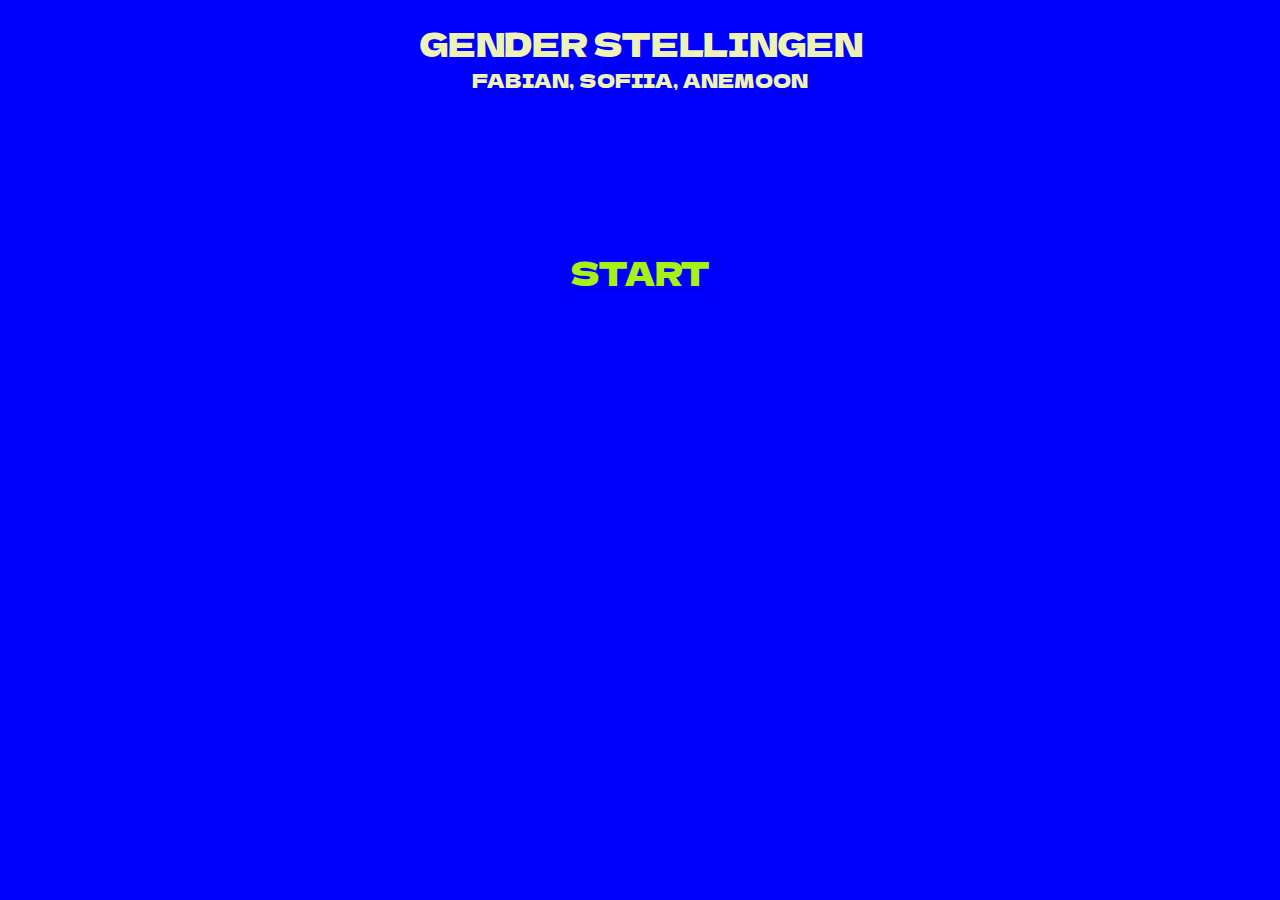
<file: index.html>
<!doctype html>
<html lang="en">
  <head>
    <link rel="preconnect" href="https://fonts.googleapis.com">
    <link rel="preconnect" href="https://fonts.gstatic.com" crossorigin>
    <link href="https://fonts.googleapis.com/css2?family=Dela+Gothic+One&display=swap" rel="stylesheet">
    <meta charset="utf-8">
    <meta name="viewport" content="width=device-width, initial-scale=1">
    <title>Bootstrap demo</title>
    <link href="styles.css" rel="stylesheet">
  </head>
  <body>
    <h1 class="txt">GENDER STELLINGEN</h1>
    <h3 class="txt">FABIAN, SOFIIA, ANEMOON</h3>
    <h1>&nbsp;</h1>
    <h1>&nbsp;</h1>
    <a href="stellingen.html">
        <h1 class="start-button">START</h1>
    </a>
  </body>
</html>
</file>
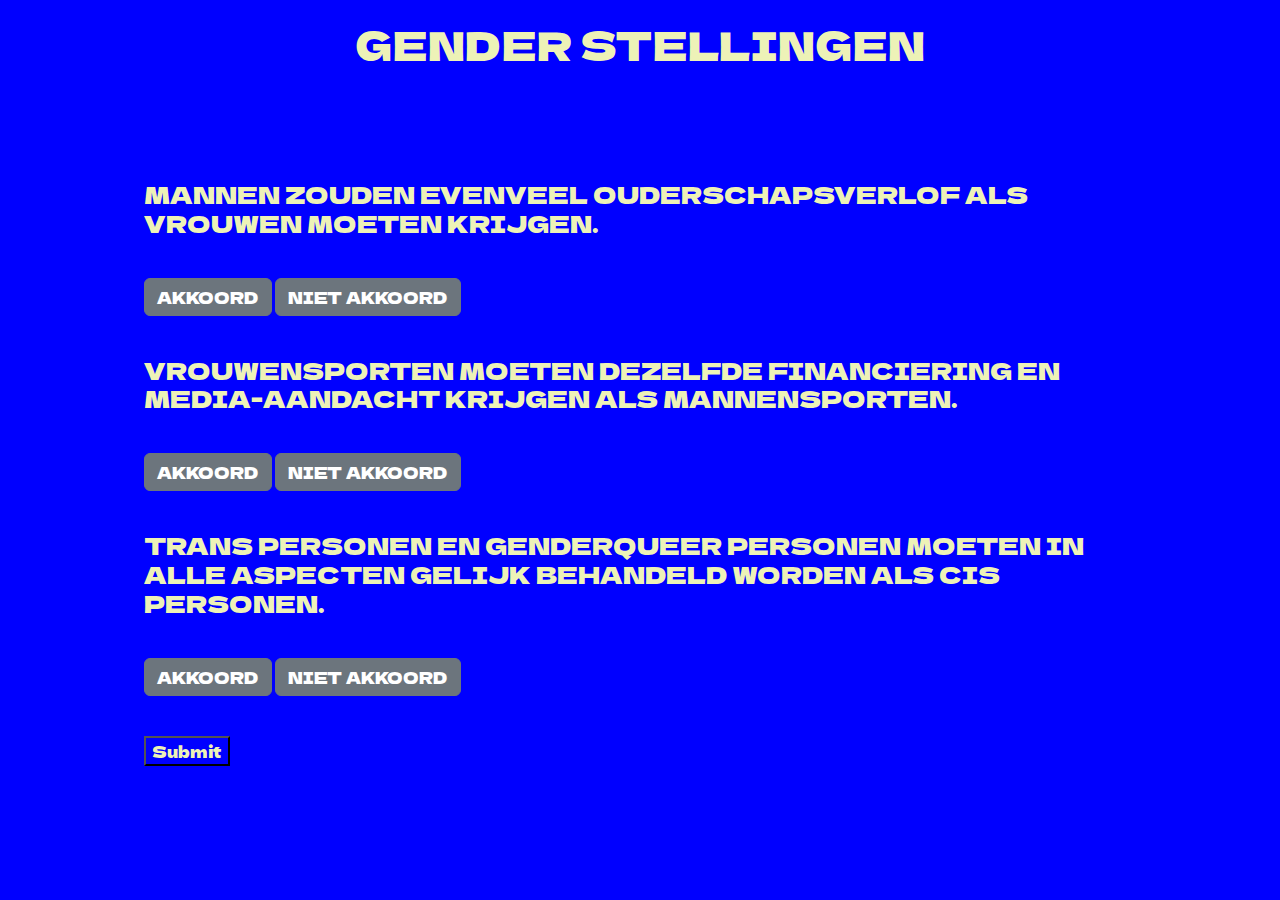
<file: stellingen.html>
<!doctype html>
<html lang="en">
  <head>
    <link rel="preconnect" href="https://fonts.googleapis.com">
    <link rel="preconnect" href="https://fonts.gstatic.com" crossorigin>
    <link href="https://cdn.jsdelivr.net/npm/bootstrap@5.3.3/dist/css/bootstrap.min.css" rel="stylesheet" integrity="sha384-QWTKZyjpPEjISv5WaRU9OFeRpok6YctnYmDr5pNlyT2bRjXh0JMhjY6hW+ALEwIH" crossorigin="anonymous">
    <link href="https://fonts.googleapis.com/css2?family=Dela+Gothic+One&display=swap" rel="stylesheet">
    <meta charset="utf-8">
    <meta name="viewport" content="width=device-width, initial-scale=1">
    <title>Bootstrap demo</title>
    <link href="styles.css" rel="stylesheet">
  </head>
  <body>
    <h1 class="txt">GENDER STELLINGEN</h1>
    <h1>&nbsp;</h1>
    <h1>&nbsp;</h1>
    <form action="https://api.sheetmonkey.io/form/eM6FtyeS3gFCzC2m8uS8Bc" method="post">
        <div class="form-check">
            <div>
                <h4 class="txt">MANNEN ZOUDEN EVENVEEL OUDERSCHAPSVERLOF ALS VROUWEN MOETEN KRIJGEN.</h4>
                <p>&nbsp;</p>
                <input type="radio" class="btn-check" name="V1-AKKOORD" id="option1" autocomplete="off">
                <label class="btn btn-secondary" for="option1">AKKOORD</label>

                <input type="radio" class="btn-check" name="V1-NIETAKKOORD" id="option2" autocomplete="off">
                <label class="btn btn-secondary" for="option2">NIET AKKOORD</label>
                <p>&nbsp;</p>
            </div>
            <div>
                <h4 class="txt">
                    VROUWENSPORTEN MOETEN DEZELFDE FINANCIERING EN MEDIA-AANDACHT KRIJGEN ALS MANNENSPORTEN.                    </h4>
                <p>&nbsp;</p>
                <input type="radio" class="btn-check" name="V2-AKKOORD" id="option3" autocomplete="off">
                <label class="btn btn-secondary" for="option3">AKKOORD</label>

                <input type="radio" class="btn-check" name="V2-NIETAKKOORD" id="option4" autocomplete="off">
                <label class="btn btn-secondary" for="option4">NIET AKKOORD</label>
                <p>&nbsp;</p>
            </div>
            <div>
                <h4 class="txt">
TRANS PERSONEN EN GENDERQUEER PERSONEN MOETEN IN ALLE ASPECTEN GELIJK BEHANDELD WORDEN ALS CIS PERSONEN.                </h4>
                    <p>&nbsp;</p>
                    <input type="radio" class="btn-check" name="V3-AKKOORD" id="option5" autocomplete="off">
                    <label class="btn btn-secondary" for="option5">AKKOORD</label>
    
                    <input type="radio" class="btn-check" name="V3-NIETAKKOORD" id="option6" autocomplete="off">
                    <label class="btn btn-secondary" for="option6">NIET AKKOORD</label>
                    <p>&nbsp;</p>
            </div>
                <input type="submit" class="txt">

          </div>
          </div>
      </form>
  </body>
</html>
</file>
<file: styles.css>
*{
    
    background-color: blue;
    font-family: "Dela Gothic One", sans-serif;
    font-weight: 100;

    

body{
    background-color: blue;
    background-color: blue;
    font-family: "Dela Gothic One", sans-serif;
    font-weight: 100;
    margin-top: 20px;
    text-align: center;
}


.txt{
    color:rgba(245, 250, 181, 0.974);
    margin: 0; /* Verwijdert de standaard marge van de p-tag */

}

.start-button{
    color: rgb(168, 241, 20);
}

.stelling{
    display: flex;
    align-items: center; /* Zorgt ervoor dat items verticaal gecentreerd worden */
}

form{
    text-align: left;
    margin-left: 120px;
    margin-right: 150px;
}
</file>
